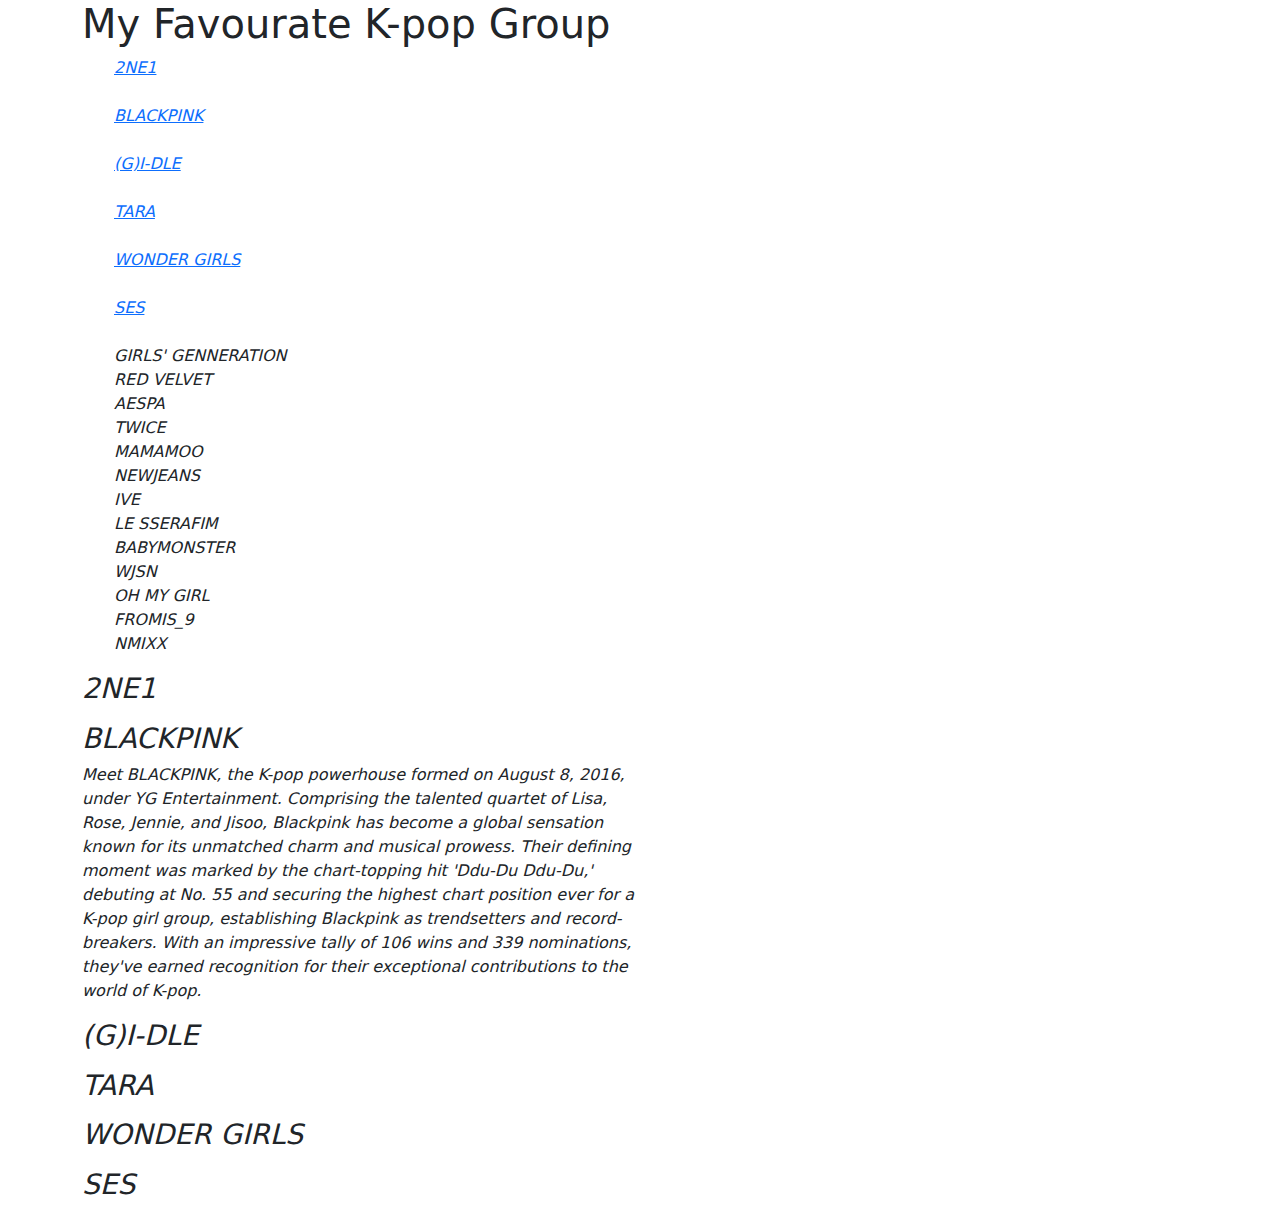
<file: index.html>
<!DOCTYPE html>
<html>
<head>
	<title>Simple Page</title>
	<link rel="stylesheet" type="text/css" href="./css/bootstrap.min.css">
	<link rel="stylesheet" type="text/css" href="./css/index.css">
</head>
<body>

	<div class="container">
		<div class="row">
			<h1>My Favourate K-pop Group</h1>

			<div class="col-sm-5">
				<ul>
					<li><i><a href="#">2NE1</a></i></li><br/>
					<li><i><a href="#">BLACKPINK</a></i></li><br/>
					<li><i><a href="#">(G)I-DLE<a></i></li><br/>
					<li><i><a href="#">TARA</a></i></li><br/>
					<li><i><a href="#">WONDER GIRLS</a></li><br/>
					<li><i><a href="#">SES</a></li><br/>
					<li>GIRLS' GENNERATION</li>
					<li>RED VELVET</li>
					<li>AESPA</li>
					<li>TWICE</li>
					<li>MAMAMOO</li>
					<li>NEWJEANS</li>
					<li>IVE</li>
					<li>LE SSERAFIM</li>
					<li>BABYMONSTER</li>
					<li>WJSN</li>
					<li>OH MY GIRL</li>
					<li>FROMIS_9</li>
					<li>NMIXX</li>
				</ul>
				
			</div>

			<div class="col-sm-6">
				<div>
					<h3>2NE1</h3>
					<p></p>
				</div>
				<div>
					<h3>BLACKPINK</h3>
					<p>Meet BLACKPINK, the K-pop powerhouse formed on August 8, 2016, under YG Entertainment. Comprising the talented quartet of Lisa, Rose, Jennie, and Jisoo, Blackpink has become a global sensation known for its unmatched charm and musical prowess. Their defining moment was marked by the chart-topping hit 'Ddu-Du Ddu-Du,' debuting at No. 55 and securing the highest chart position ever for a K-pop girl group, establishing Blackpink as trendsetters and record-breakers. With an impressive tally of 106 wins and 339 nominations, they've earned recognition for their exceptional contributions to the world of K-pop.</p>
				</div>
				<div>
					<h3>(G)I-DLE</h3>
					<p></p>
				</div>
				<div>
					<h3>TARA</h3>
					<p></p>
				</div>
				<div>
					<h3>WONDER GIRLS</h3>
					<p></p>
				</div>
				<div>
					<h3>SES</h3>
					<p></p>
				</div>
				
			</div>
			
			
		</div>
		
	</div>
	


	<link src="./js/bootstrap.bundle.min.js">
	<link src="./js/bootstrap.min.js">
	<link src="./js/popper.min.js">

</body>
</html>
</file>
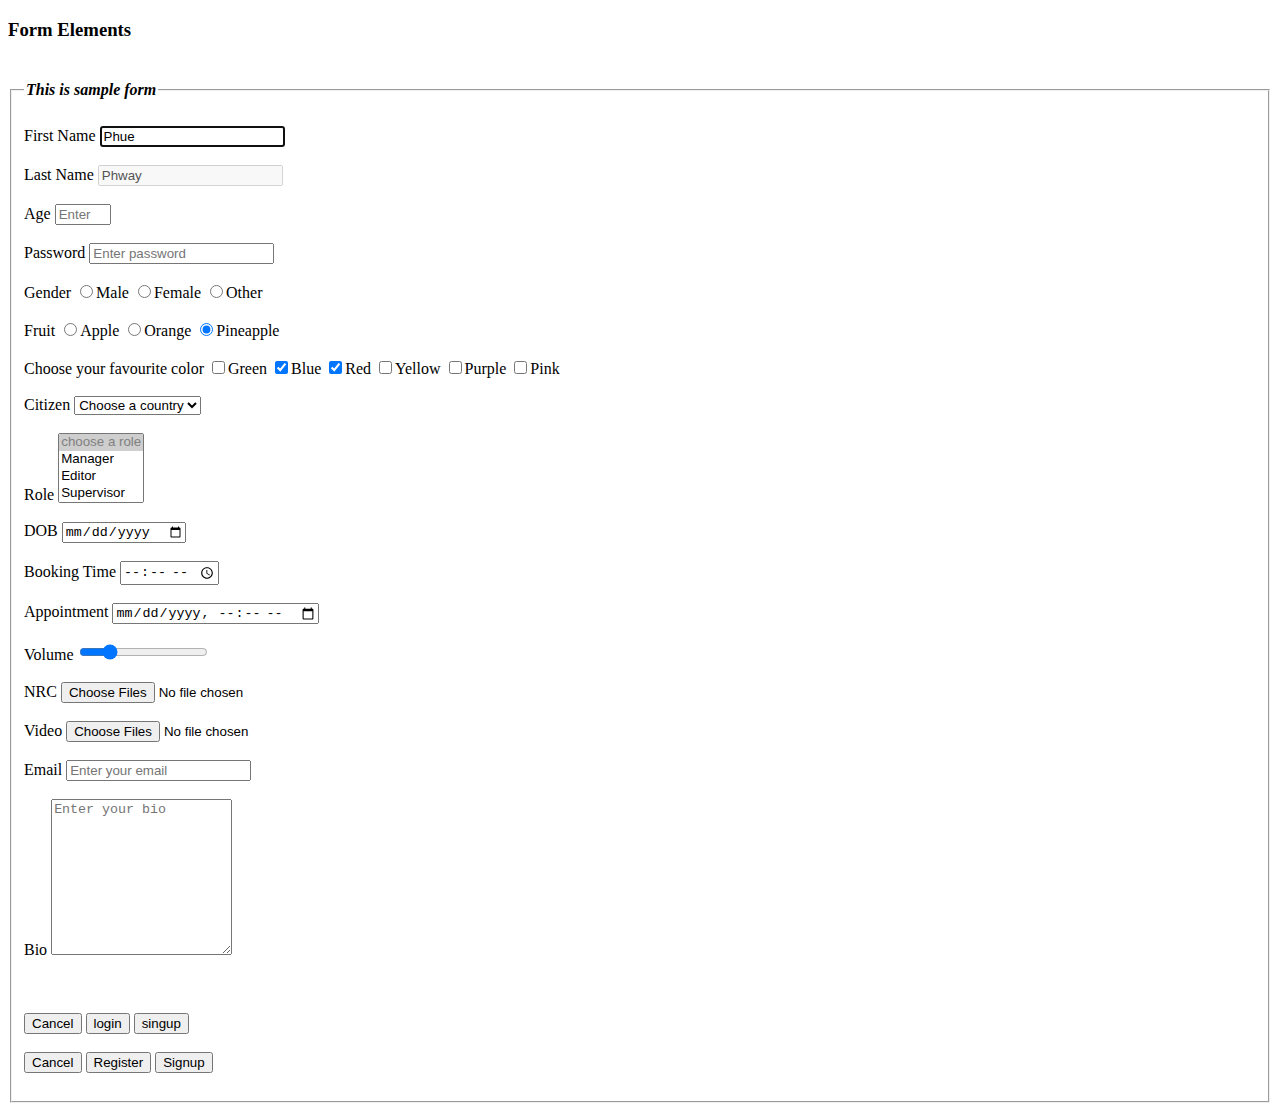
<file: l10formelements.html>
<!DOCTYPE html>
<html>
<head>
	<title>Form Elements</title>
</head>
<body>

	<h3>Form Elements</h3>

	<fieldset>

		<legend><h4><i>This is sample form</i></h4></legend>

		<form action="" method="GET" enctype="multipart/form-data ">
			
			<label for="firstname">First Name</label>
			<input type="text" name="firstname" id="firstname" class="firstname" minlength="3" maxlength="5" placeholder="Enter your first name" autofocus value="Phue" readonly />


			<br/><br/>


			<label for="lastname">Last Name</label>
			<input type="text" name="lastname" id="lastname" class="lastname" placeholder="Enter your last name" value="Phway" disabled />


			<br/><br/>


			<label for="age">Age</label>
			<input type="number" name="age" id="age" class="age" placeholder="Enter your age" min="18" max="60" />


			<br/><br/>


			<label for="password">Password</label>
			<input type="password" name="password" id="password" class="password" placeholder="Enter password" required />


			<br/><br/>


			<label for="gender">Gender</label>

			<input type="radio" name="gender" id="gendermale" class="" value="0" /><label for="gendermale">Male</label>

			<input type="radio" name="gender" id="genderfemale" class="" value="1" /><label for="genderfemale">Female</label>

			<input type="radio" name="gender" id="genderother" class="" value="2" /><label for="genderother">Other</label>


			<br/><br/>


			<label for="fruit">Fruit</label>

			<input type="radio" name="fruit" id="fruitapple" class="" value="fruitapp" /><label for="fruitapple">Apple</label>

			<input type="radio" name="fruit" id="fruitorange" class="" value="fruitorg" /><label for="fruitorange">Orange</label>

			<input type="radio" name="fruit" id="fruitpineapple" class="" value="fruitpineapp" checked /><label for="fruitpineapple">Pineapple</label>


			<br/><br/>


			<label for="favouritecolor">Choose your favourite color</label>

			<input type="checkbox" name="favouritecolor" id="colorgreen" class="" value="1" /><label>Green</label>

			<input type="checkbox" name="favouritecolor" id="colorblue" class="" value="2" checked /><label>Blue</label>

			<input type="checkbox" name="favouritecolor" id="colorred" class="" value="3" checked /><label>Red</label>

			<input type="checkbox" name="favouritecolor" id="coloryellow" class="" value="4" /><label>Yellow</label>

			<input type="checkbox" name="favouritecolor" id="colorpurple" class="" value="5" /><label>Purple</label>

			<input type="checkbox" name="favouritecolor" id="colorpink" class="" value="6" /><label>Pink</label>


			<br/><br/>


			<label for="country">Citizen</label>

			<select name="country" id="country" class="">
				<option selected disabled>Choose a country</option>
				<option value="mm">Myanmar</option>
				<option value="thi">Thailand</option>
				<option value="php">Philippine</option>
				<option value="slk">Srilanka</option>
				<option value="sg">Singapore</option>
				<option value="loa">Loas</option>
			</select>


			<br/><br/>


			<label>Role</label>

			<select name="role[]" id="role" class="" multiple>
				<option selected disabled>choose a role</option>
				<option value="1">Manager</option>
				<option value="2">Editor</option>
				<option value="3">Supervisor</option>
				<option value="4">Sales</option>
			</select>


			<br/><br/>


			<label for="dob">DOB</label>
			<input type="date" name="dob" id="dob" class="" />


			<br/><br/>


			<label for="bookingtime">Booking Time</label>
			<input type="time" name="bookingtime" id="bookingtime" class="" />


			<br/><br/>


			<label for="appointment">Appointment</label>
			<input type="datetime-local" name="appointment" id="appointment" class="" />


			<br/><br/>


			<label for="volume">Volume</label>
			<input type="range" name="volume" id="volume" class="" min="0" max="100" value="10" step="20" />


			<br/><br/>


			<label for="nrc">NRC</label>
			<input type="file" name="nrc" id="nrc" class="" accept="image/*" capture="user" multiple />


			<br/><br/>


			<label for="vdo">Video</label>
			<input type="file" name="vdo" id="vdo" class="" accept="video/*" capture="environment" multiple />


			<br/><br/>


			<label for="email">Email</label>
			<input type="email" name="email" id="email" class="" placeholder="Enter your email" />


			<br/><br/>


			<label for="bio">Bio</label>
			<textarea name="bio" id="bio" class="" rows="10" spellcheck="true" placeholder="Enter your bio"></textarea>


			<br/><br/>


			<input type="time" name="test" id="test" class="" hidden />
			<input type="hidden" name="lat" id="lat" class="" />


			<br/><br/>


			<input type="reset" name="cancels" id="cancels" class="" value="Cancel" />
			<input type="button" name="logins" id="logins" class="" value="login" />
			<input type="submit" name="singups" id="signups" class="" value="singup" />


			<br/><br/>


			<button type="reset" name="cancel" id="cancel" class="">Cancel</button>
			<button type="button" name="register" id="register" class="">Register</button>
			<button type="submit" name="signup" id="signup" class="">Signup</button>


			<br/><br/>



		</form>

	</fieldset>

</body>
</html>


<!-- 
	overwrite
	override 
-->




<!-- autofocus is standalone attribute -->


<!-- 
Tag
Self Closing Tag
Elements

Attributes
Stand Alone Attributes

autofocus
selected
checked
disabled
multiple
hidden
required
readonly
hidden

 -->
</file>
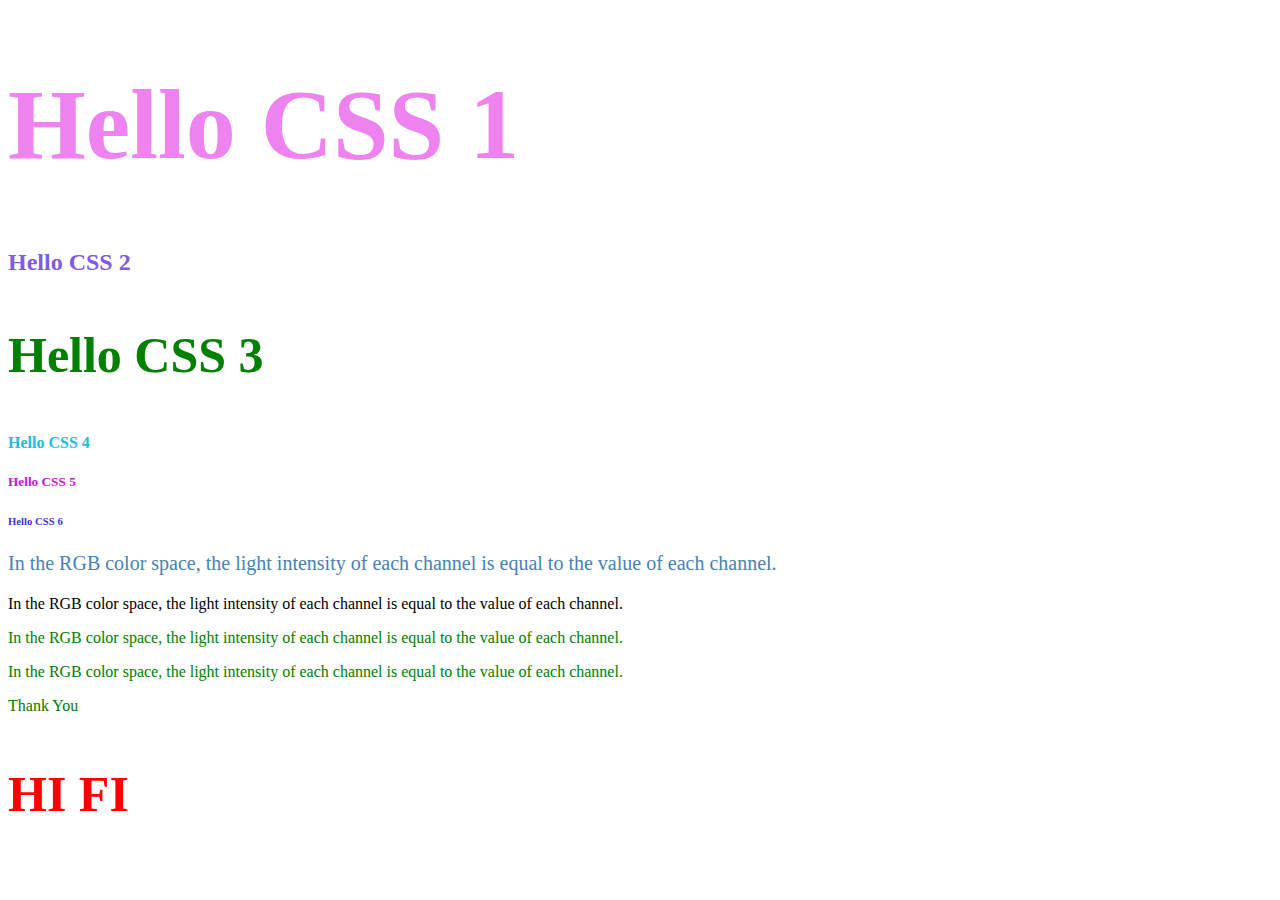
<file: l12cssintro.html>
<!DOCTYPE html>
<html>
<head>
	<title>Css Intro</title>

	<!-- (i)		internal style -->
	<style type="text/css">
		
		h1{
			color: blue;
			font-size: 100px;
		}

		h3{
			color: green;
			font-size: 50px;
		}


		/*clipboard*/
		h4{
			color: #23bcde;
		}

		h5{
			color: rgba(199, 21, 215, 1);
		}

		h6{
			color: rgb(64, 51, 228);
		}


/*		Hue Saturation Lightness Alpah*/
		h2{
			color: hsla(256, 75%, 58%, 0.9);
		}


/*		overwrite, override*/
		h1{
			color: violet;
		}

		/* comment */
		/*
		(i) Single Line Comment
		(ii) Multiple Line Comment
		*/
	</style>
</head>
<body>
	<div>
		<h1>Hello CSS 1</h1>
		<h2>Hello CSS 2</h2>
		<h3>Hello CSS 3</h3>
		<h4>Hello CSS 4</h4>
		<h5>Hello CSS 5</h5>
		<h6>Hello CSS 6</h6>

	</div>

	<p style="color: steelblue; font-size: 20px;">In the RGB color space, the light intensity of each channel is equal to the value of each channel.</p>

	<p>In the RGB color space, the light intensity of each channel is equal to the value of each channel.</p>

	<div style="color: green;">
		
		<p>In the RGB color space, the light intensity of each channel is equal to the value of each channel.</p>

		<p>In the RGB color space, the light intensity of each channel is equal to the value of each channel.</p>

		<span>Thank You</span>

		<h3 style="color: red;">HI FI</h3>

	</div>


</body>
</html>

<!-- 
HTML

tags
attribute
value 
-->

<!-- 
CSS
 
properties
value 
-->


<!-- 
CSS intergrate HTML

(i)		internal style
(ii)	inline style
(iii)	external style 
-->


<!-- 
attribute="value"

selector {
	property: value;
}
-->

<!-- 
function

functionname(parameter)
functionname(parameter, parameter)

rgba(r,g,b,a)
hsl(h,s,l)
 -->
</file>
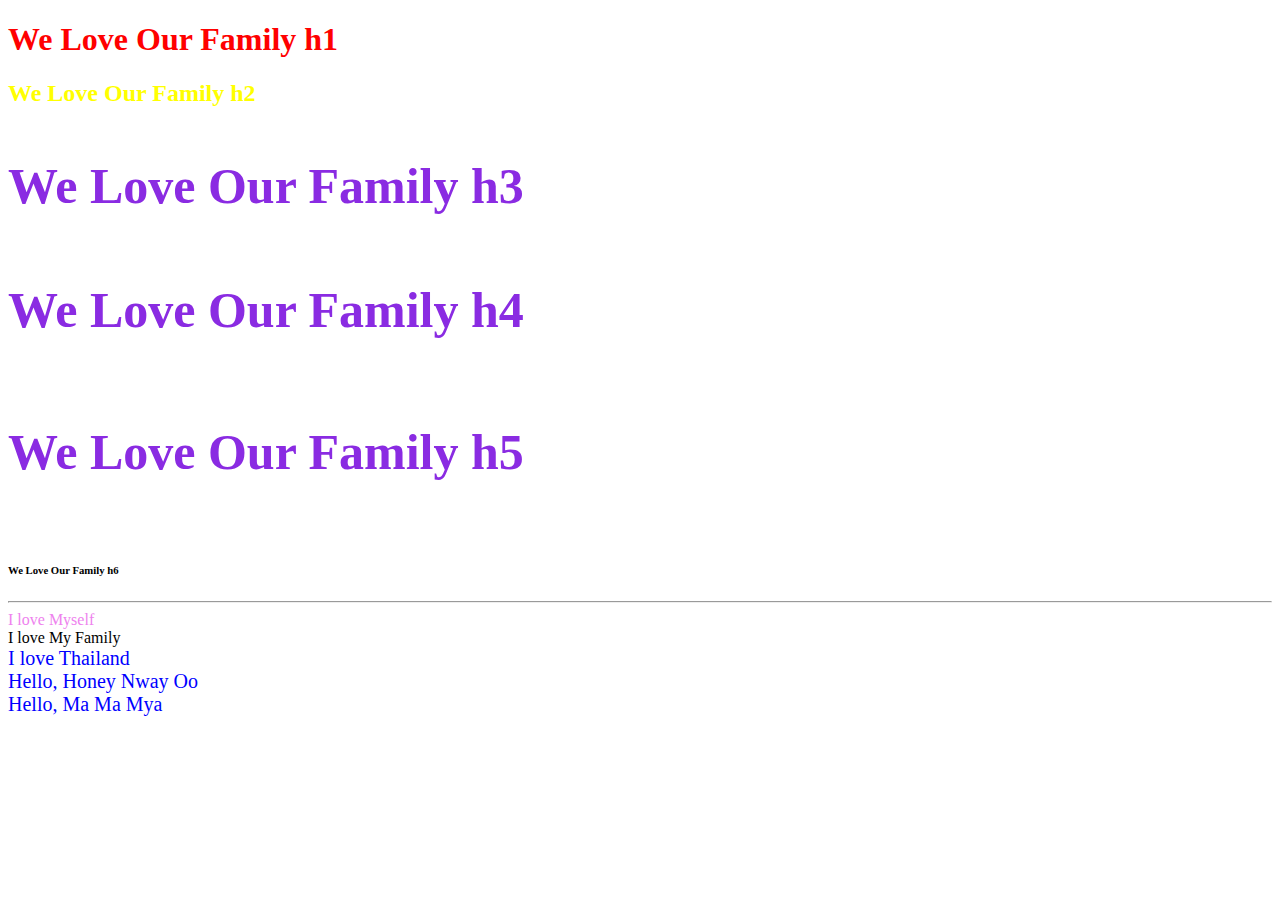
<file: l13externalstyle.html>
<!DOCTYPE html>
<html>
<head>
	<title>External Style</title>



	<style type="text/css">
		
		h1{
			color: red;
		}

		h2{
			color: green;
		}

	</style>


	<link rel="stylesheet" type="text/css" href="./css/l13externalstyle.css">

</head>
<body>

	<div>
		<h1>We Love Our Family h1</h1>
		<h2>We Love Our Family h2</h2>
		<h3>We Love Our Family h3</h3>
		<h4>We Love Our Family h4</h4>
		<h5>We Love Our Family h5</h5>
		<h6>We Love Our Family h6</h6>
	</div>


	<hr/>

	<div>

		<span id="myself">I love Myself</span>
		<br/>

		<span id="family">I love My Family</span>
		<br/>

		<span id="thai">I love Thailand</span>
		<br/>

		<span id="honey">Hello, Honey Nway Oo</span>
		<br/>

		<span id="mya">Hello, Ma Ma Mya</span>
		<br/>


	</div>



</body>
</html>
</file>
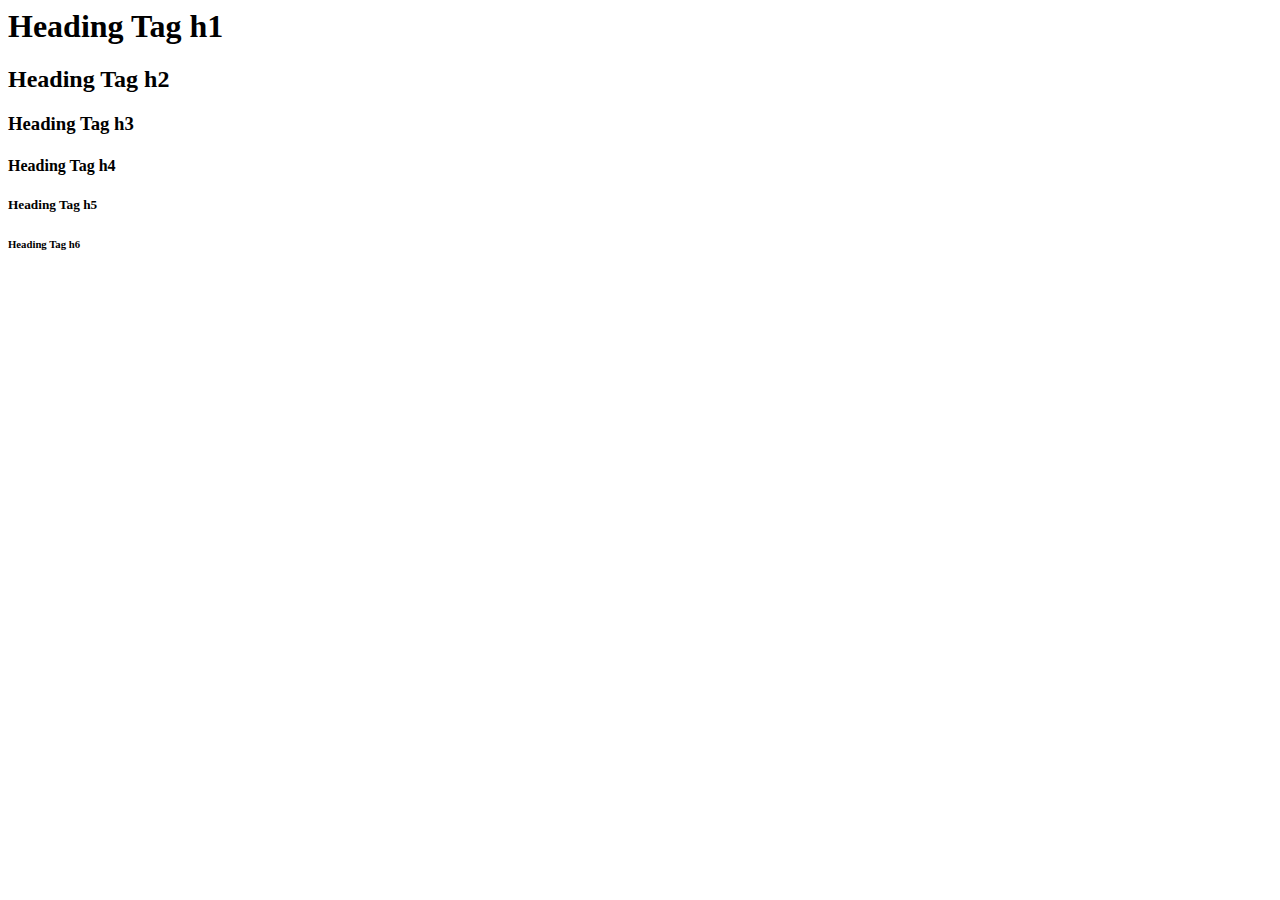
<file: l1headingtag.html>
<html>
	<!-- tag -->
	<head>
		<title>Heading Tag</title>
		
	</head>
	<body>

		<h1>Heading Tag h1</h1>
		<h2>Heading Tag h2</h2>
		<h3>Heading Tag h3</h3>
		<h4>Heading Tag h4</h4>
		<h5>Heading Tag h5</h5>
		<h6>Heading Tag h6</h6>
		
	</body>

</html>
<!-- Element -->
</file>
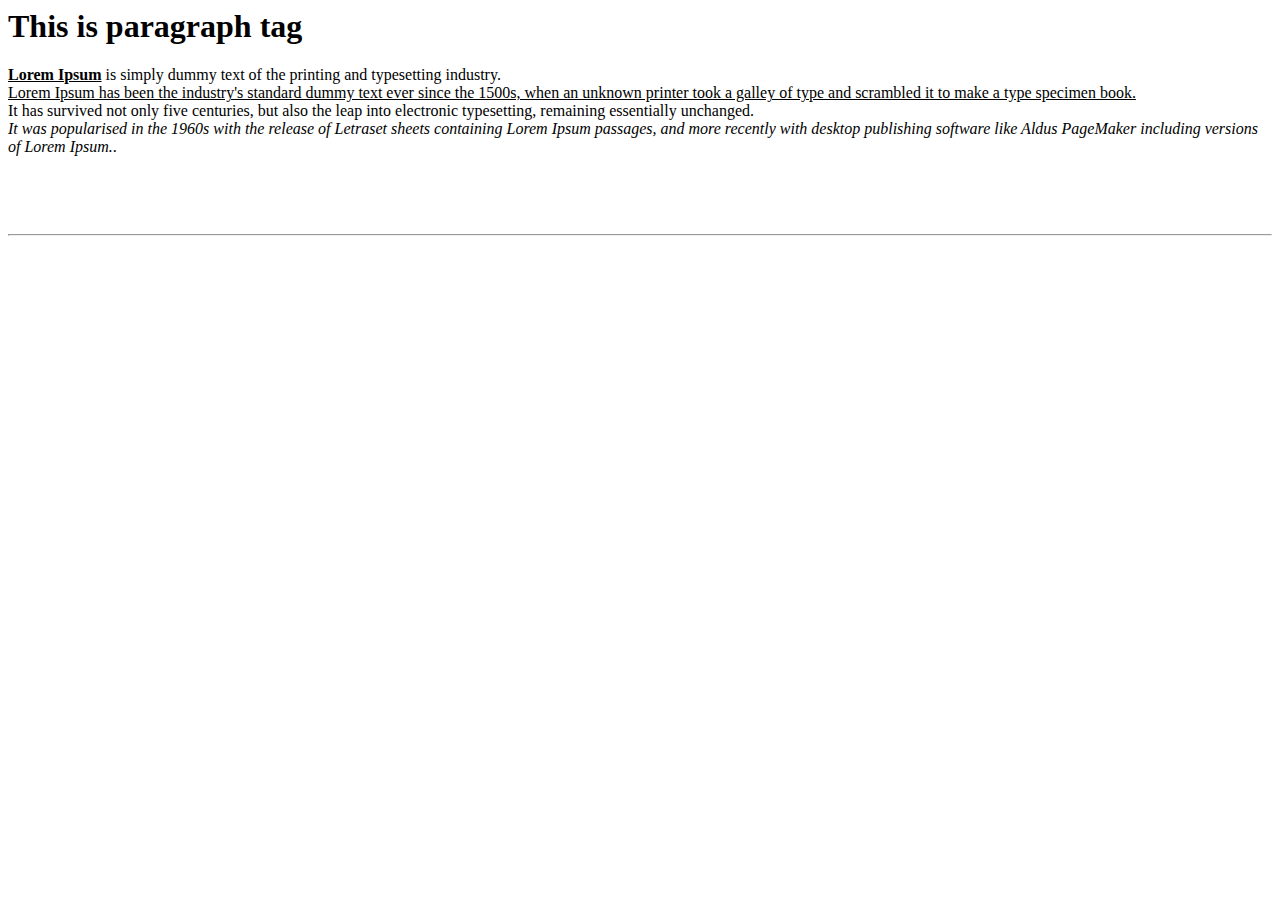
<file: l2paragraphtag.html>
<html>
<head>
	<title>Paragraph Tag</title>
</head>
<body>

	<h1>This is paragraph tag</h1>

	<p><b><u>Lorem Ipsum</u></b> is simply dummy text of the printing and typesetting industry. <br/><u>Lorem Ipsum has been the industry's standard dummy text ever since the 1500s, when an unknown printer took a galley of type and scrambled it to make a type specimen book.<br/></u> It has survived not only five centuries, but also the leap into electronic typesetting, remaining essentially unchanged. <br/><i>It was popularised in the 1960s with the release of Letraset sheets containing Lorem Ipsum passages, and more recently with desktop publishing software like Aldus PageMaker including versions of Lorem Ipsum.</i>.</p>
	<br/>
	<br/>
	<br/>
	<hr/>

	<!-- Comments -->
	<!-- (i) Single Line Comment -->

	<!-- (ii)
	Multiple Comment -->


	<!-- 

	Elements
	(i) Block Elements
	(ii) Inline Elements 
	
	
	-->


</body>
</html>
</file>
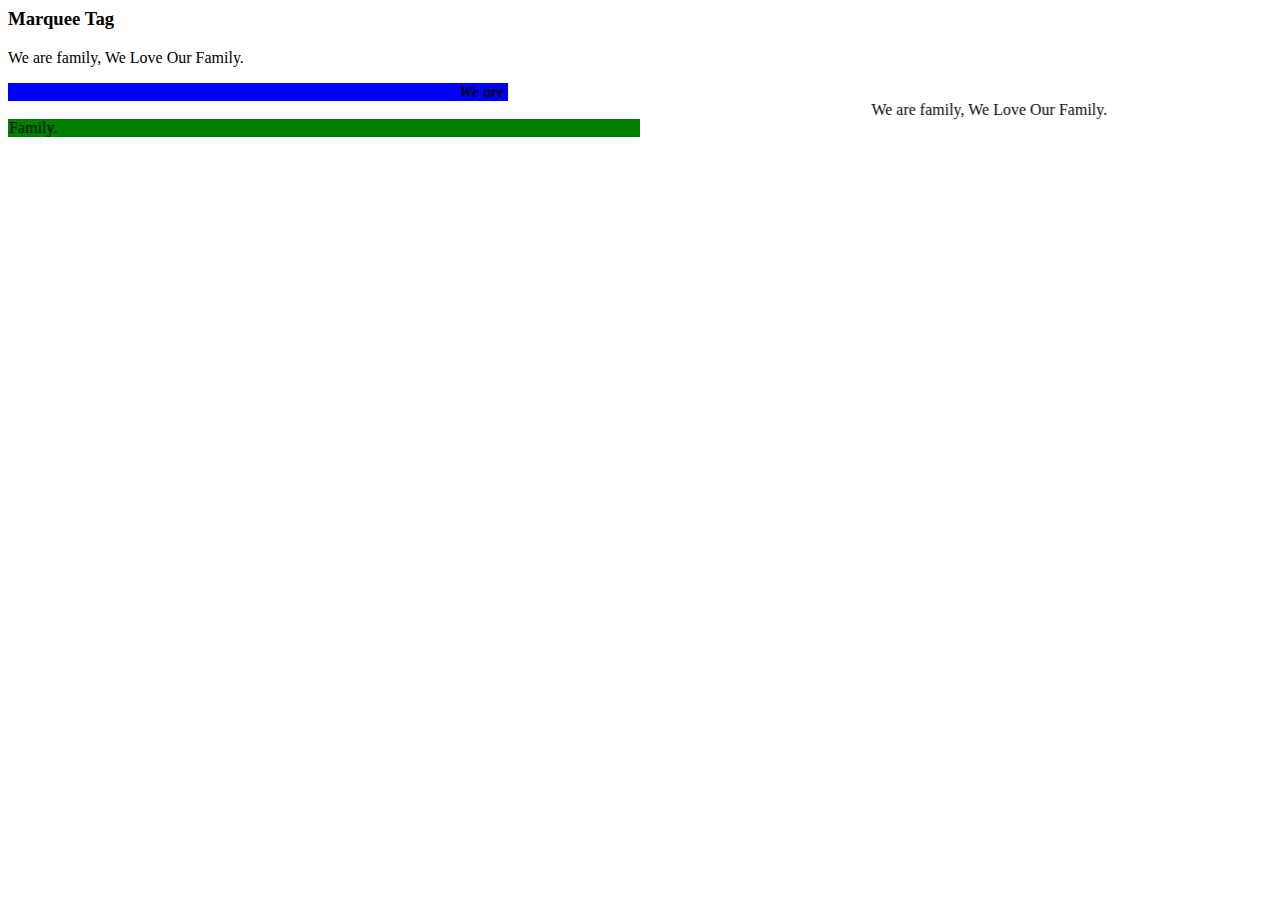
<file: l3marqueetag.html>
<html>
<head>
	<title>Marquee Tag</title>
</head>
<body>

	<h3>Marquee Tag</h3>

	<p>We are family, We Love Our Family.</p>

	<marquee bgcolor='blue' width='500px'><b><i>We are family, We Love Our Family.</i></b></marquee>

	<marquee direction='left' scrollamount='20' behavior='alternate'>We are family, We Love Our Family.</marquee>

	<marquee direction='right' bgcolor='green' width='50%'>We are family, We Love Our Family.</marquee>

	<!-- <marquee direction='up'>We are family, We Love Our Family.</marquee>

	<marquee direction='down'>We are family, We Love Our Family.</marquee>
 -->



</body>
</html>


<!-- 
	Attributes
		(i) Default (System Attr)
		(ii) Custom value


		attr="value"
		attr='value'
-->
</file>
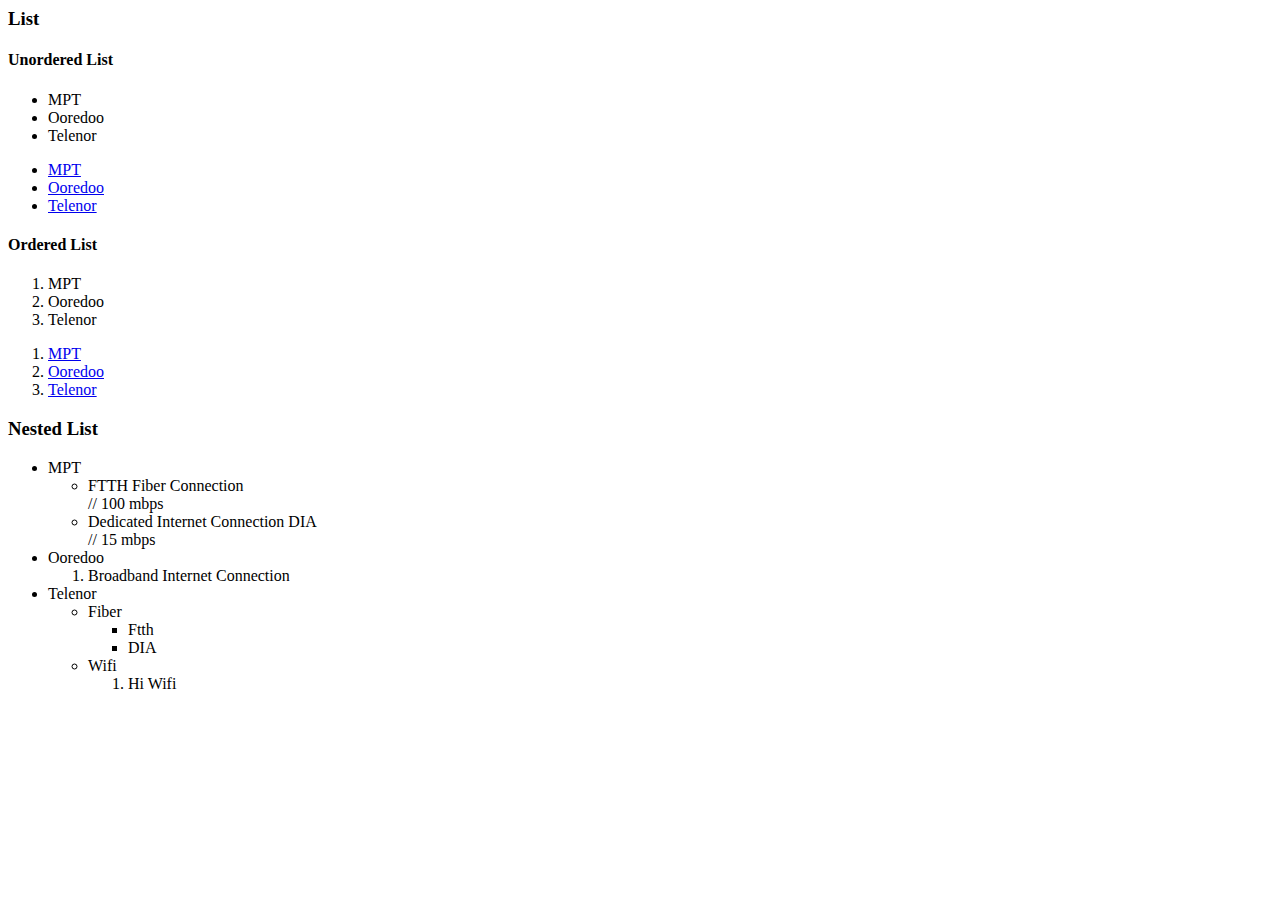
<file: l5liststyle.html>
<html>
<head>
	<title>List Style</title>
</head>
<body>
	<h3>List</h3>

	<h4>Unordered List</h4>
	<ul>
		<li>MPT</li>
		<li>Ooredoo</li>
		<li>Telenor</li>
	</ul>

	<ul>
		<li>
			<a href="https://mpt.com.mm/en/" target="_blank">MPT</a>
		</li>
		<li>
			<a href="https://ooredoo.com.mm/portal/en/index" target="_blank">Ooredoo</a>
		</li>
		<li>
			<a href="https://www.atom.com.mm/en" target="_blank">Telenor</a>
		</li>
	</ul>

	<h4>Ordered List</h4>
	<ol>
		<li>MPT</li>
		<li>Ooredoo</li>
		<li>Telenor</li>
	</ol>

	<ol>
		<li>
			<a href="https://mpt.com.mm/en/" target="_blank">MPT</a>
		</li>
		<li>
			<a href="https://ooredoo.com.mm/portal/en/index" target="_blank">Ooredoo</a>
		</li>
		<li>
			<a href="https://www.atom.com.mm/en" target="_blank">Telenor</a>
		</li>
	</ol>

	<h3>Nested List</h3>
	<ul>
		<li>MPT
			<ul>
				<li>FTTH Fiber Connection</li> // 100 mbps
				<li>Dedicated Internet Connection DIA</li> // 15 mbps
			</ul>
		</li>
		<li>Ooredoo
			<ol>
				<li>Broadband Internet Connection</li>
			</ol>
		</li>
		<li>Telenor
			<ul>
				<li>Fiber
					<ul>
						<li>Ftth</li>
						<li>DIA</li>
					</ul>
				</li>
				<li>Wifi
					<ol>
						<li>Hi Wifi</li>
					</ol>
				</li>
			</ul>
		</li>
	</ul>
</body>
</html>


<!-- 
1.MPT
2.Ooredoo
3.Telenor 
-->
</file>
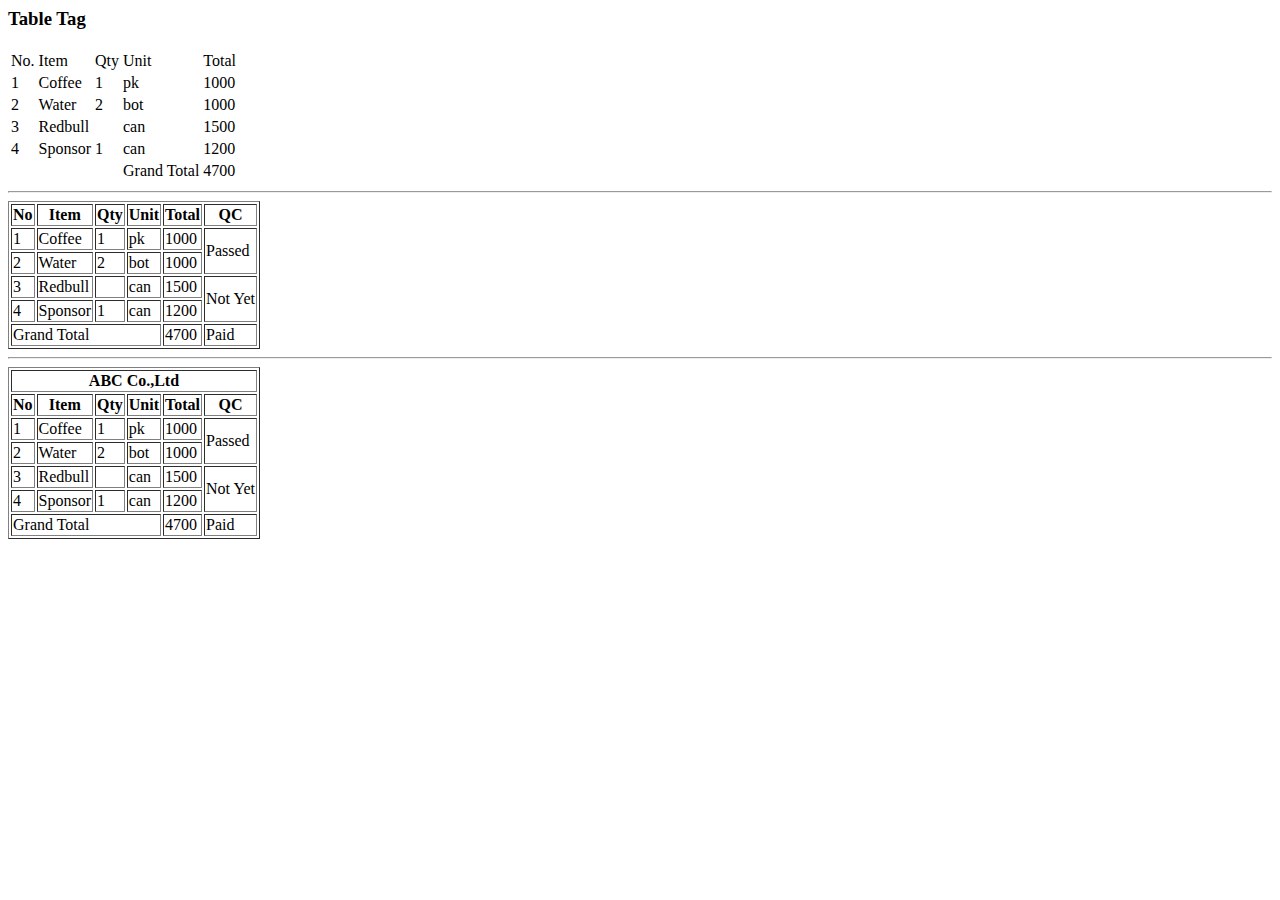
<file: l7tabletag.html>
<html>
<head>
	<title>Table Tag</title>
</head>
<body>
	<h3>Table Tag</h3>

	<table>
		<tr>
			<td>No.</td>
			<td>Item</td>
			<td>Qty</td>
			<td>Unit</td>
			<td>Total</td>
		</tr>
		<tr>
			<td>1</td>
			<td>Coffee</td>
			<td>1</td>
			<td>pk</td>
			<td>1000</td>
		</tr>
		<tr>
			<td>2</td>
			<td>Water</td>
			<td>2</td>
			<td>bot</td>
			<td>1000</td>
		</tr>
		<tr>
			<td>3</td>
			<td>Redbull</td>
			<td></td>
			<td>can</td>
			<td>1500</td>
		</tr>
		<tr>
			<td>4</td>
			<td>Sponsor</td>
			<td>1</td>
			<td>can</td>
			<td>1200</td>
		</tr>
		<tr>
			<td></td>
			<td></td>
			<td></td>
			<td>Grand Total</td>
			<td>4700</td>
		</tr>
	</table>

	<hr/>

	<table border='1'>
		<thead>
			<tr>
				<th>No</th>
				<th>Item</th>
				<th>Qty</th>
				<th>Unit</th>
				<th>Total</th>
				<th>QC</th>
			</tr>
		</thead>
		<tbody>
			<tr>
				<td>1</td>
				<td>Coffee</td>
				<td>1</td>
				<td>pk</td>
				<td>1000</td>
				<td rowspan='2'>Passed</td>
			</tr>
			<tr>
				<td>2</td>
				<td>Water</td>
				<td>2</td>
				<td>bot</td>
				<td>1000</td>
			</tr>
			<tr>
				<td>3</td>
				<td>Redbull</td>
				<td></td>
				<td>can</td>
				<td>1500</td>
				<td rowspan='2'>Not Yet</td>
			</tr>
			<tr>
				<td>4</td>
				<td>Sponsor</td>
				<td>1</td>
				<td>can</td>
				<td>1200</td>
			</tr>
		</tbody>
		<tfoot>
			<tr>
				<td colspan='4'>Grand Total</td>
				<td>4700</td>
				<td>Paid</td>
			</tr>
		</tfoot>
	</table>

	<hr/>
	<table border='1'>
		<tr>
			<th colspan='6'>ABC Co.,Ltd</th>
		</tr>
		<tr>
			<th>No</th>
			<th>Item</th>
			<th>Qty</th>
			<th>Unit</th>
			<th>Total</th>
			<th>QC</th>
		</tr>
		<tr>
			<td>1</td>
			<td>Coffee</td>
			<td>1</td>
			<td>pk</td>
			<td>1000</td>
			<td rowspan='2'>Passed</td>
		</tr>
		<tr>
			<td>2</td>
			<td>Water</td>
			<td>2</td>
			<td>bot</td>
			<td>1000</td>
		</tr>
		<tr>
			<td>3</td>
			<td>Redbull</td>
			<td></td>
			<td>can</td>
			<td>1500</td>
			<td rowspan='2'>Not Yet</td>
		</tr>
		<tr>
			<td>4</td>
			<td>Sponsor</td>
			<td>1</td>
			<td>can</td>
			<td>1200</td>
		</tr>
		<tr>
			<td colspan='4'>Grand Total</td>
			<td>4700</td>
			<td>Paid</td>
		</tr>
	</table>
</body>
</html>
</file>
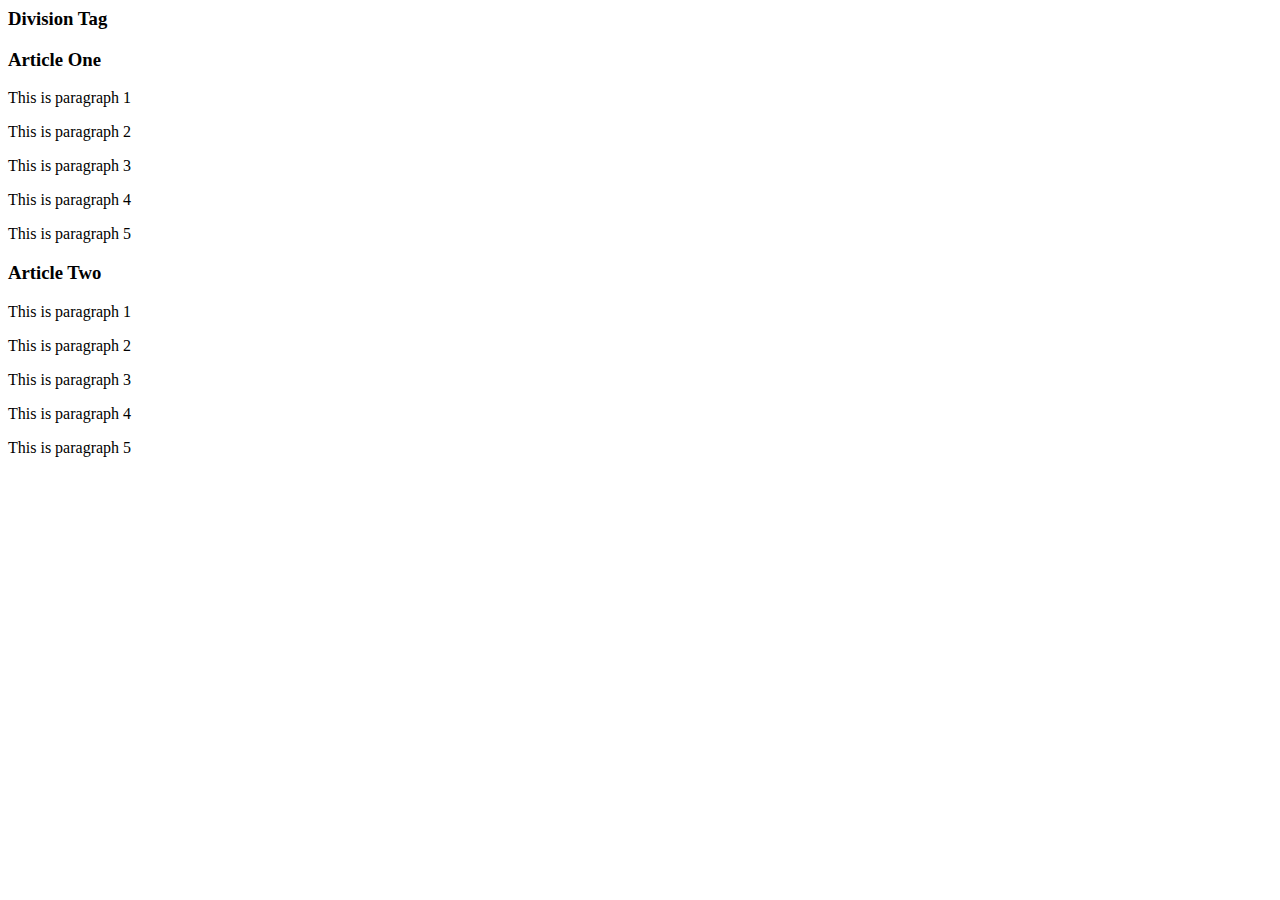
<file: l8divisiontag.html>
<html>
<head>
	<title>Division Tag</title>
</head>
<body>
	<h3>Division Tag</h3>

	<div>
		<h3>Article One</h3>

		<p>This is paragraph 1</p>
		<p>This is paragraph 2</p>
		<p>This is paragraph 3</p>
		<p>This is paragraph 4</p>
		<p>This is paragraph 5</p>
	</div>

	<div>
		<h3>Article Two</h3>

		<p>This is paragraph 1</p>
		<p>This is paragraph 2</p>
		<p>This is paragraph 3</p>
		<p>This is paragraph 4</p>
		<p>This is paragraph 5</p>
	</div>


	<!-- start header -->
	<header>

		<!-- start navbar -->
		<div>
			
		</div>
		<!-- end navbar -->

		<!-- start banner -->
		<div>

		</div>
		<!-- end banner -->
	</header>
	<!-- end header -->


	<!-- start content -->
	<div>
		<!-- start explore -->
		<section>
			
		</section>
		<!-- end explore -->

		<!-- start right job -->
		<section>
			
		</section>
		<!-- end right job -->

		<!-- start Post your job -->
		<section>
			
		</section>
		<!-- end Post your job -->
	</div>
	<!-- end content -->


	<!-- start footer -->
	<div>
		<!-- start menu link -->
		<section>

		</section>
		<!-- end menu link -->

		<!-- start copyright -->
		<section>
			
		</section>
		<!-- end copyright -->
	</div>
	<!-- end footer -->
</body>
</html>
</file>
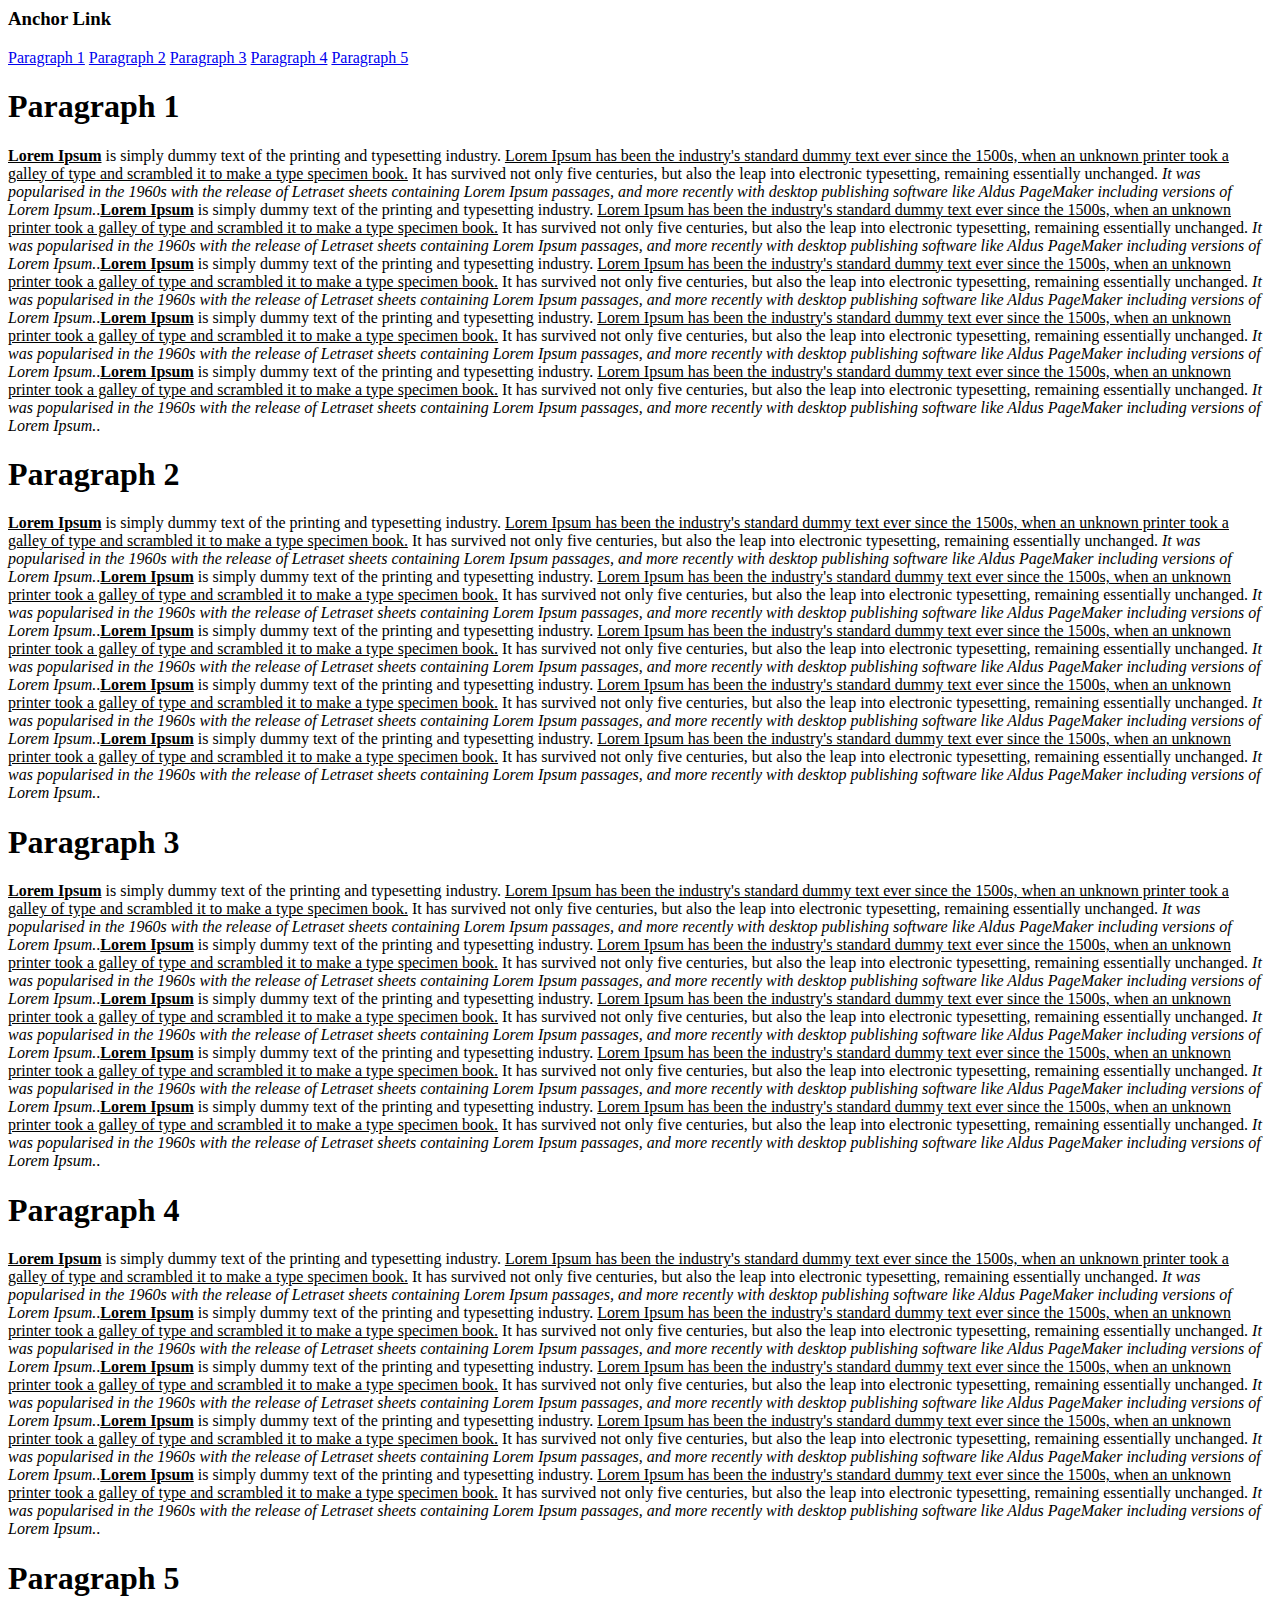
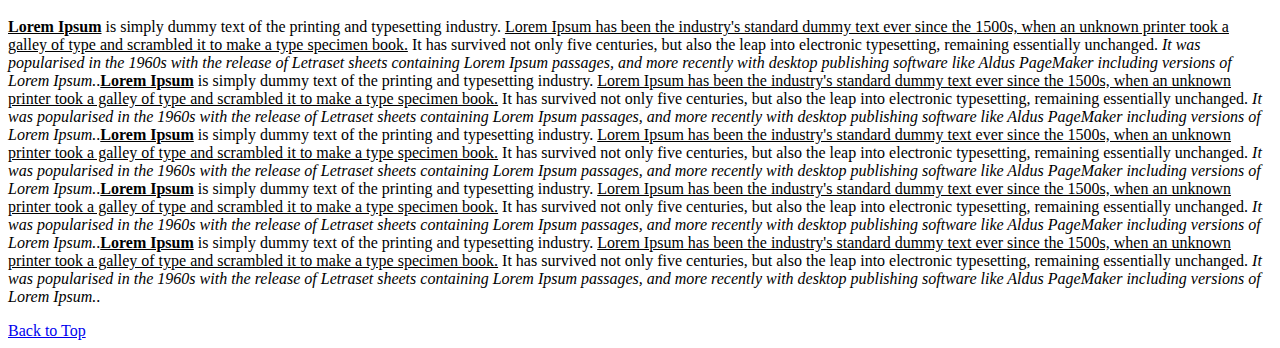
<file: l9anchorlink.html>
<html>
<head>
	<title>Anchor Link</title>
</head>
<body>
	<h3 id="title">Anchor Link</h3>

	<div>
		<a href="#paragraph1">Paragraph 1</a>
		<a href="#paragraph2">Paragraph 2</a>
		<a href="#paragraph3">Paragraph 3</a>
		<a href="#paragraph4">Paragraph 4</a>
		<a href="#paragraph5">Paragraph 5</a>
	</div>

	<div id="paragraph1">
		<h1>Paragraph 1</h1>
		<p><b><u>Lorem Ipsum</u></b> is simply dummy text of the printing and typesetting industry. <u>Lorem Ipsum has been the industry's standard dummy text ever since the 1500s, when an unknown printer took a galley of type and scrambled it to make a type specimen book.</u> It has survived not only five centuries, but also the leap into electronic typesetting, remaining essentially unchanged. <i>It was popularised in the 1960s with the release of Letraset sheets containing Lorem Ipsum passages, and more recently with desktop publishing software like Aldus PageMaker including versions of Lorem Ipsum.</i>.<b><u>Lorem Ipsum</u></b> is simply dummy text of the printing and typesetting industry. <u>Lorem Ipsum has been the industry's standard dummy text ever since the 1500s, when an unknown printer took a galley of type and scrambled it to make a type specimen book.</u> It has survived not only five centuries, but also the leap into electronic typesetting, remaining essentially unchanged. <i>It was popularised in the 1960s with the release of Letraset sheets containing Lorem Ipsum passages, and more recently with desktop publishing software like Aldus PageMaker including versions of Lorem Ipsum.</i>.<b><u>Lorem Ipsum</u></b> is simply dummy text of the printing and typesetting industry. <u>Lorem Ipsum has been the industry's standard dummy text ever since the 1500s, when an unknown printer took a galley of type and scrambled it to make a type specimen book.</u> It has survived not only five centuries, but also the leap into electronic typesetting, remaining essentially unchanged. <i>It was popularised in the 1960s with the release of Letraset sheets containing Lorem Ipsum passages, and more recently with desktop publishing software like Aldus PageMaker including versions of Lorem Ipsum.</i>.<b><u>Lorem Ipsum</u></b> is simply dummy text of the printing and typesetting industry. <u>Lorem Ipsum has been the industry's standard dummy text ever since the 1500s, when an unknown printer took a galley of type and scrambled it to make a type specimen book.</u> It has survived not only five centuries, but also the leap into electronic typesetting, remaining essentially unchanged. <i>It was popularised in the 1960s with the release of Letraset sheets containing Lorem Ipsum passages, and more recently with desktop publishing software like Aldus PageMaker including versions of Lorem Ipsum.</i>.<b><u>Lorem Ipsum</u></b> is simply dummy text of the printing and typesetting industry. <u>Lorem Ipsum has been the industry's standard dummy text ever since the 1500s, when an unknown printer took a galley of type and scrambled it to make a type specimen book.</u> It has survived not only five centuries, but also the leap into electronic typesetting, remaining essentially unchanged. <i>It was popularised in the 1960s with the release of Letraset sheets containing Lorem Ipsum passages, and more recently with desktop publishing software like Aldus PageMaker including versions of Lorem Ipsum.</i>.</p>
	</div>

	<div id="paragraph2">
		<h1>Paragraph 2</h1>
		<p><b><u>Lorem Ipsum</u></b> is simply dummy text of the printing and typesetting industry. <u>Lorem Ipsum has been the industry's standard dummy text ever since the 1500s, when an unknown printer took a galley of type and scrambled it to make a type specimen book.</u> It has survived not only five centuries, but also the leap into electronic typesetting, remaining essentially unchanged. <i>It was popularised in the 1960s with the release of Letraset sheets containing Lorem Ipsum passages, and more recently with desktop publishing software like Aldus PageMaker including versions of Lorem Ipsum.</i>.<b><u>Lorem Ipsum</u></b> is simply dummy text of the printing and typesetting industry. <u>Lorem Ipsum has been the industry's standard dummy text ever since the 1500s, when an unknown printer took a galley of type and scrambled it to make a type specimen book.</u> It has survived not only five centuries, but also the leap into electronic typesetting, remaining essentially unchanged. <i>It was popularised in the 1960s with the release of Letraset sheets containing Lorem Ipsum passages, and more recently with desktop publishing software like Aldus PageMaker including versions of Lorem Ipsum.</i>.<b><u>Lorem Ipsum</u></b> is simply dummy text of the printing and typesetting industry. <u>Lorem Ipsum has been the industry's standard dummy text ever since the 1500s, when an unknown printer took a galley of type and scrambled it to make a type specimen book.</u> It has survived not only five centuries, but also the leap into electronic typesetting, remaining essentially unchanged. <i>It was popularised in the 1960s with the release of Letraset sheets containing Lorem Ipsum passages, and more recently with desktop publishing software like Aldus PageMaker including versions of Lorem Ipsum.</i>.<b><u>Lorem Ipsum</u></b> is simply dummy text of the printing and typesetting industry. <u>Lorem Ipsum has been the industry's standard dummy text ever since the 1500s, when an unknown printer took a galley of type and scrambled it to make a type specimen book.</u> It has survived not only five centuries, but also the leap into electronic typesetting, remaining essentially unchanged. <i>It was popularised in the 1960s with the release of Letraset sheets containing Lorem Ipsum passages, and more recently with desktop publishing software like Aldus PageMaker including versions of Lorem Ipsum.</i>.<b><u>Lorem Ipsum</u></b> is simply dummy text of the printing and typesetting industry. <u>Lorem Ipsum has been the industry's standard dummy text ever since the 1500s, when an unknown printer took a galley of type and scrambled it to make a type specimen book.</u> It has survived not only five centuries, but also the leap into electronic typesetting, remaining essentially unchanged. <i>It was popularised in the 1960s with the release of Letraset sheets containing Lorem Ipsum passages, and more recently with desktop publishing software like Aldus PageMaker including versions of Lorem Ipsum.</i>.</p>
	</div>

	<div id="paragraph3">
		<h1>Paragraph 3</h1>
		<p><b><u>Lorem Ipsum</u></b> is simply dummy text of the printing and typesetting industry. <u>Lorem Ipsum has been the industry's standard dummy text ever since the 1500s, when an unknown printer took a galley of type and scrambled it to make a type specimen book.</u> It has survived not only five centuries, but also the leap into electronic typesetting, remaining essentially unchanged. <i>It was popularised in the 1960s with the release of Letraset sheets containing Lorem Ipsum passages, and more recently with desktop publishing software like Aldus PageMaker including versions of Lorem Ipsum.</i>.<b><u>Lorem Ipsum</u></b> is simply dummy text of the printing and typesetting industry. <u>Lorem Ipsum has been the industry's standard dummy text ever since the 1500s, when an unknown printer took a galley of type and scrambled it to make a type specimen book.</u> It has survived not only five centuries, but also the leap into electronic typesetting, remaining essentially unchanged. <i>It was popularised in the 1960s with the release of Letraset sheets containing Lorem Ipsum passages, and more recently with desktop publishing software like Aldus PageMaker including versions of Lorem Ipsum.</i>.<b><u>Lorem Ipsum</u></b> is simply dummy text of the printing and typesetting industry. <u>Lorem Ipsum has been the industry's standard dummy text ever since the 1500s, when an unknown printer took a galley of type and scrambled it to make a type specimen book.</u> It has survived not only five centuries, but also the leap into electronic typesetting, remaining essentially unchanged. <i>It was popularised in the 1960s with the release of Letraset sheets containing Lorem Ipsum passages, and more recently with desktop publishing software like Aldus PageMaker including versions of Lorem Ipsum.</i>.<b><u>Lorem Ipsum</u></b> is simply dummy text of the printing and typesetting industry. <u>Lorem Ipsum has been the industry's standard dummy text ever since the 1500s, when an unknown printer took a galley of type and scrambled it to make a type specimen book.</u> It has survived not only five centuries, but also the leap into electronic typesetting, remaining essentially unchanged. <i>It was popularised in the 1960s with the release of Letraset sheets containing Lorem Ipsum passages, and more recently with desktop publishing software like Aldus PageMaker including versions of Lorem Ipsum.</i>.<b><u>Lorem Ipsum</u></b> is simply dummy text of the printing and typesetting industry. <u>Lorem Ipsum has been the industry's standard dummy text ever since the 1500s, when an unknown printer took a galley of type and scrambled it to make a type specimen book.</u> It has survived not only five centuries, but also the leap into electronic typesetting, remaining essentially unchanged. <i>It was popularised in the 1960s with the release of Letraset sheets containing Lorem Ipsum passages, and more recently with desktop publishing software like Aldus PageMaker including versions of Lorem Ipsum.</i>.</p>
	</div>

	<div id="paragraph4">
		<h1>Paragraph 4</h1>
		<p><b><u>Lorem Ipsum</u></b> is simply dummy text of the printing and typesetting industry. <u>Lorem Ipsum has been the industry's standard dummy text ever since the 1500s, when an unknown printer took a galley of type and scrambled it to make a type specimen book.</u> It has survived not only five centuries, but also the leap into electronic typesetting, remaining essentially unchanged. <i>It was popularised in the 1960s with the release of Letraset sheets containing Lorem Ipsum passages, and more recently with desktop publishing software like Aldus PageMaker including versions of Lorem Ipsum.</i>.<b><u>Lorem Ipsum</u></b> is simply dummy text of the printing and typesetting industry. <u>Lorem Ipsum has been the industry's standard dummy text ever since the 1500s, when an unknown printer took a galley of type and scrambled it to make a type specimen book.</u> It has survived not only five centuries, but also the leap into electronic typesetting, remaining essentially unchanged. <i>It was popularised in the 1960s with the release of Letraset sheets containing Lorem Ipsum passages, and more recently with desktop publishing software like Aldus PageMaker including versions of Lorem Ipsum.</i>.<b><u>Lorem Ipsum</u></b> is simply dummy text of the printing and typesetting industry. <u>Lorem Ipsum has been the industry's standard dummy text ever since the 1500s, when an unknown printer took a galley of type and scrambled it to make a type specimen book.</u> It has survived not only five centuries, but also the leap into electronic typesetting, remaining essentially unchanged. <i>It was popularised in the 1960s with the release of Letraset sheets containing Lorem Ipsum passages, and more recently with desktop publishing software like Aldus PageMaker including versions of Lorem Ipsum.</i>.<b><u>Lorem Ipsum</u></b> is simply dummy text of the printing and typesetting industry. <u>Lorem Ipsum has been the industry's standard dummy text ever since the 1500s, when an unknown printer took a galley of type and scrambled it to make a type specimen book.</u> It has survived not only five centuries, but also the leap into electronic typesetting, remaining essentially unchanged. <i>It was popularised in the 1960s with the release of Letraset sheets containing Lorem Ipsum passages, and more recently with desktop publishing software like Aldus PageMaker including versions of Lorem Ipsum.</i>.<b><u>Lorem Ipsum</u></b> is simply dummy text of the printing and typesetting industry. <u>Lorem Ipsum has been the industry's standard dummy text ever since the 1500s, when an unknown printer took a galley of type and scrambled it to make a type specimen book.</u> It has survived not only five centuries, but also the leap into electronic typesetting, remaining essentially unchanged. <i>It was popularised in the 1960s with the release of Letraset sheets containing Lorem Ipsum passages, and more recently with desktop publishing software like Aldus PageMaker including versions of Lorem Ipsum.</i>.</p>
	</div>

	<div id="paragraph5">
		<h1>Paragraph 5</h1>
		<p><b><u>Lorem Ipsum</u></b> is simply dummy text of the printing and typesetting industry. <u>Lorem Ipsum has been the industry's standard dummy text ever since the 1500s, when an unknown printer took a galley of type and scrambled it to make a type specimen book.</u> It has survived not only five centuries, but also the leap into electronic typesetting, remaining essentially unchanged. <i>It was popularised in the 1960s with the release of Letraset sheets containing Lorem Ipsum passages, and more recently with desktop publishing software like Aldus PageMaker including versions of Lorem Ipsum.</i>.<b><u>Lorem Ipsum</u></b> is simply dummy text of the printing and typesetting industry. <u>Lorem Ipsum has been the industry's standard dummy text ever since the 1500s, when an unknown printer took a galley of type and scrambled it to make a type specimen book.</u> It has survived not only five centuries, but also the leap into electronic typesetting, remaining essentially unchanged. <i>It was popularised in the 1960s with the release of Letraset sheets containing Lorem Ipsum passages, and more recently with desktop publishing software like Aldus PageMaker including versions of Lorem Ipsum.</i>.<b><u>Lorem Ipsum</u></b> is simply dummy text of the printing and typesetting industry. <u>Lorem Ipsum has been the industry's standard dummy text ever since the 1500s, when an unknown printer took a galley of type and scrambled it to make a type specimen book.</u> It has survived not only five centuries, but also the leap into electronic typesetting, remaining essentially unchanged. <i>It was popularised in the 1960s with the release of Letraset sheets containing Lorem Ipsum passages, and more recently with desktop publishing software like Aldus PageMaker including versions of Lorem Ipsum.</i>.<b><u>Lorem Ipsum</u></b> is simply dummy text of the printing and typesetting industry. <u>Lorem Ipsum has been the industry's standard dummy text ever since the 1500s, when an unknown printer took a galley of type and scrambled it to make a type specimen book.</u> It has survived not only five centuries, but also the leap into electronic typesetting, remaining essentially unchanged. <i>It was popularised in the 1960s with the release of Letraset sheets containing Lorem Ipsum passages, and more recently with desktop publishing software like Aldus PageMaker including versions of Lorem Ipsum.</i>.<b><u>Lorem Ipsum</u></b> is simply dummy text of the printing and typesetting industry. <u>Lorem Ipsum has been the industry's standard dummy text ever since the 1500s, when an unknown printer took a galley of type and scrambled it to make a type specimen book.</u> It has survived not only five centuries, but also the leap into electronic typesetting, remaining essentially unchanged. <i>It was popularised in the 1960s with the release of Letraset sheets containing Lorem Ipsum passages, and more recently with desktop publishing software like Aldus PageMaker including versions of Lorem Ipsum.</i>.</p>
	</div>

	<div>
		<a href="#title">Back to Top</a>
	</div>

</body>
</html>

<!-- 
interlink
exterlink
email
phone
viber
telegram
 -->
</file>
<file: css/index.css>
ul{
	list-style-type: none;
}
</file>
<file: css/l13externalstyle.css>
/*element selector*/
/*Single Selector*/
h2{
	color: yellow;
}

/*Group Selector (,)*/
h3,h4,h5{
	color: blueviolet;
	font-size: 50px;
}


/*ID Selector*/
#myself{
	color: violet;
}

#mya,#thai,#honey{
	color: blue;
	font-size: 20px;
}
</file>
